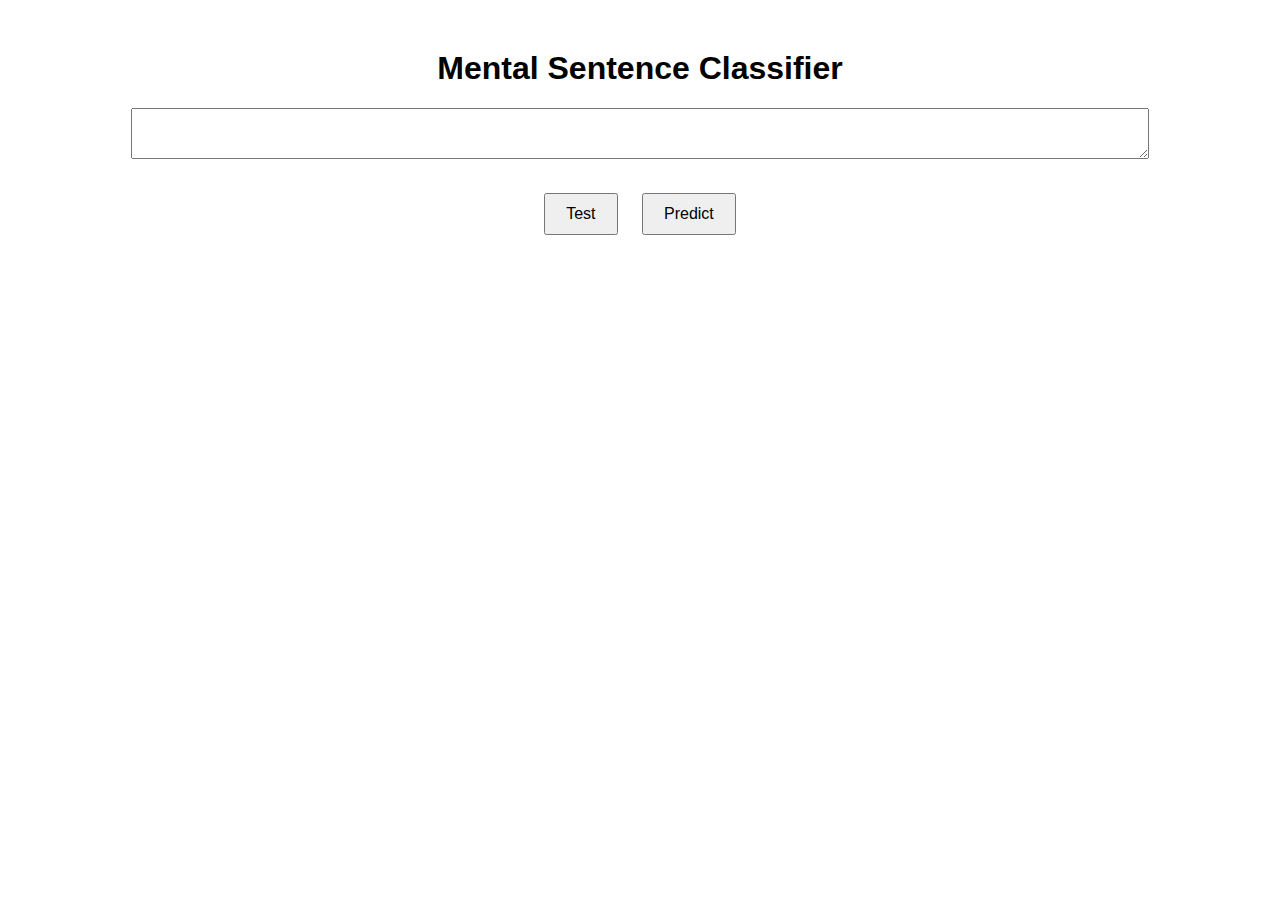
<file: dev_group/static/index.html>
<!DOCTYPE html>
<html lang="en">
<head>
    <meta charset="UTF-8">
    <meta name="viewport" content="width=device-width, initial-scale=1.0">
    <title>Mental Sentence Classifier</title>
    <link rel="stylesheet" href="styles.css">
</head>
<body>
    <h1>Mental Sentence Classifier</h1>
    <textarea id="inputText" rows="3" cols="50"></textarea><br>
    <button id="testButton">Test</button>
    <button id="predictButton">Predict</button>
    <div id="result"></div>
    <div id="icon"></div>
    <script src="scripts.js"></script>
</body>
</html>
</file>
<file: dev_group/static/styles.css>
body {
    font-family: Arial, sans-serif;
    text-align: center;
    margin-top: 50px;
}

textarea {
    width: 80%;
    margin-bottom: 20px;
}

button {
    margin: 10px;
    padding: 10px 20px;
    font-size: 16px;
}

#result {
    margin-top: 20px;
    font-size: 18px;
}

#icon {
    margin-top: 40px;
    font-size: 50px; /* Make the icon bigger */
}
</file>
